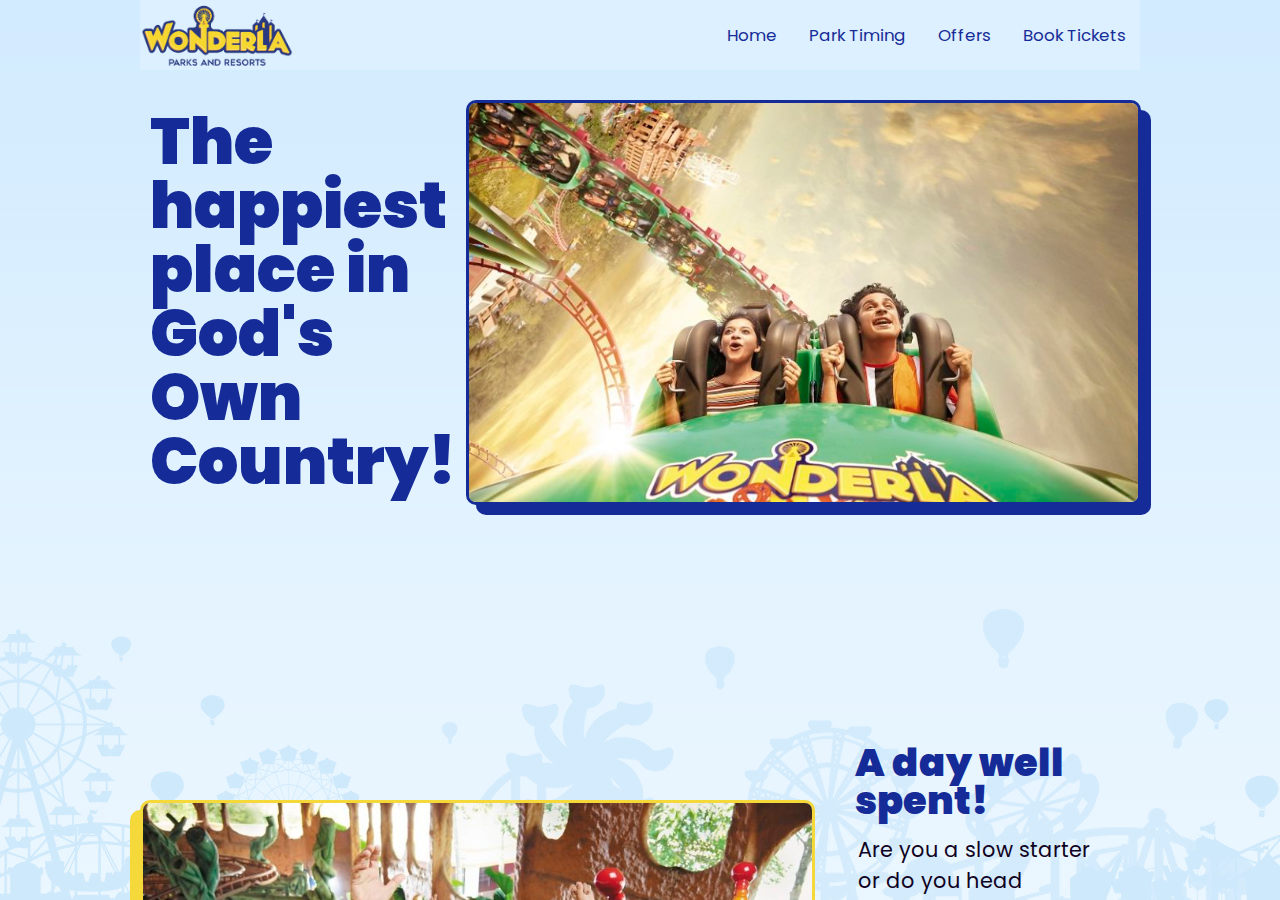
<file: index.html>
<!DOCTYPE html>
<html lang="en">
  <head>
    <meta charset="UTF-8" />
    <meta name="viewport" content="width=device-width, initial-scale=1.0" />
    <title>Wonderla</title>
    <link rel="stylesheet" href="style.css" />
  </head>
  <body>
    <nav class="container slide-from-top">
      <img src="./public/logo.png" height="70px" alt="Wonderla" />
      <ul>
        <a href="./index.html">Home</a>
        <a href="./park-timings/index.html">Park Timing</a>
        <a href="./offers/index.html">Offers</a>
        <a href="./book-tickets/index.html">Book Tickets</a>
      </ul>
    </nav>
    <main>
      <section class="container flex-row">
        <h1 class="hero-text slide-from-left">The happiest place in God's Own Country!</h1>
        <img src="./public/recoil.jfif" alt="Hero" class="hero-img slide-from-right" />
      </section>
      <section class="container flex-row">
        <img
          src="./public/termite_train.jfif"
          alt="Hero"
          class="hero-img hero-img-v2"
        />
        <div
          style="flex: 1; display: flex; flex-direction: column; margin: 40px"
        >
          <h1>A day well spent!</h1>
          <p>
            Are you a slow starter or do you head straight in for the hardest,
            coolest and most thrilling of rides? Choose your dose of fun and get
            started, for an unforgettable day lies ahead! That's right, the sky
            is the limit at Wonderla Kochi and the amusement is ceaseless!
          </p>
        </div>
      </section>
      <section class="container flex-col">
        <h1 style="width: 80%; text-align: center">
          Fly without wings, scream without fear,<br />
          your search for thrill ends right here!
        </h1>
        <p style="width: 70%; text-align: center">
          Left or right, wherever you look, you can hear giggles, screams of joy
          and shouts of excitement! Wonderla Kochi is 30 acres of pure,
          fun-filled joyrides and adventure. With 50+ exhilarating rides that
          will leave you wanting for more, this is, without a doubt, the
          happiest place in Kerala!
        </p>
        <video
          controls
          class="hero-vid"
          src="https://d79k57b9f2p6h.cloudfront.net/generic_uploads/production/BXjm5poz/wonderla_wonderla_amusement_parks_resort.mp4"
        ></video>
      </section>
      <footer>
        <img src="./public/logo.png" height="70px" alt="Wonderlla" />
        <p>Wonderla Entry Road, Pallikkara, Kerala 682303, India</p>
        <p>© Wonderla - All Rights Reserved. Designed by Sanay.</p>
      </footer>
    </main>
  </body>
  <script></script>
</html>
</file>
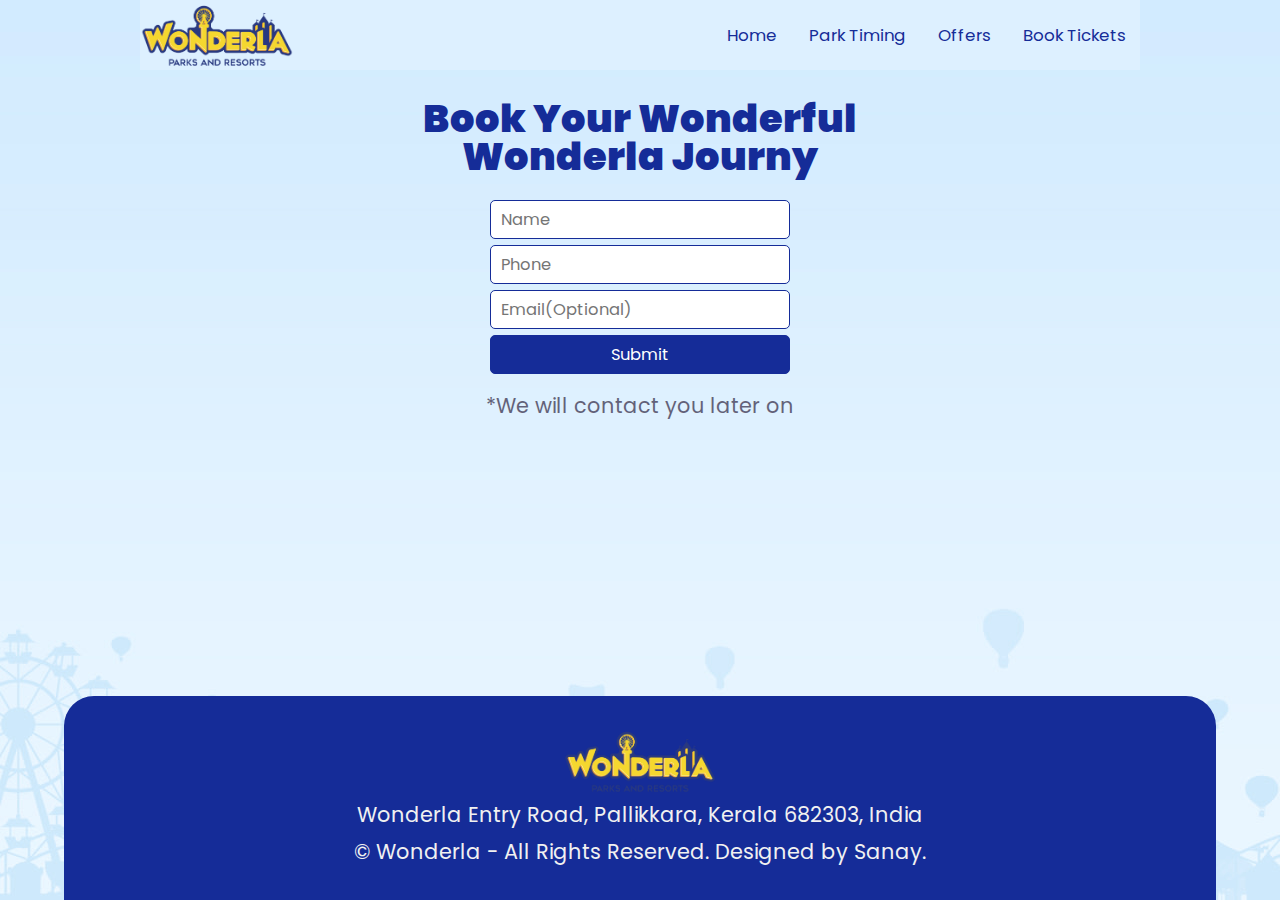
<file: book-tickets/index.html>
<!DOCTYPE html>
<html lang="en">
  <head>
    <meta charset="UTF-8" />
    <meta name="viewport" content="width=device-width, initial-scale=1.0" />
    <title>Wonderla</title>
    <link rel="stylesheet" href="../style.css" />
    <link rel="stylesheet" href="./style.css" />
  </head>
  <body>
    <nav class="container slide-from-top">
      <img src="../public/logo.png" height="70px" alt="Wonderla" />
      <ul>
        <a href="../index.html">Home</a>
        <a href="../park-timings/index.html">Park Timing</a>
        <a href="../offers/index.html">Offers</a>
        <a href="../book-tickets/index.html">Book Tickets</a>
      </ul>
    </nav>
    <main>
      <section class="container flex-col" style="margin-bottom: 0;">
        <h1 style="text-align: center;">Book Your Wonderful<br>Wonderla Journy</h1>
        <form class="flex-col" style="margin: 10px 0px" autocomplete="off">
          <input autocomplete="off" type="text" placeholder="Name" />
          <input autocomplete="off" type="number" placeholder="Phone" />
          <input autocomplete="off" type="email" placeholder="Email(Optional)" />
          <input type="submit" />
        </form>
        <p style="opacity: 0.6">*We will contact you later on</p>
      </section>
      <footer>
        <img src="../public/logo.png" height="70px" alt="Wonderlla" />
        <p>Wonderla Entry Road, Pallikkara, Kerala 682303, India</p>
        <p>© Wonderla - All Rights Reserved. Designed by Sanay.</p>
      </footer>
    </main>
  </body>
  <script></script>
</html>
</file>
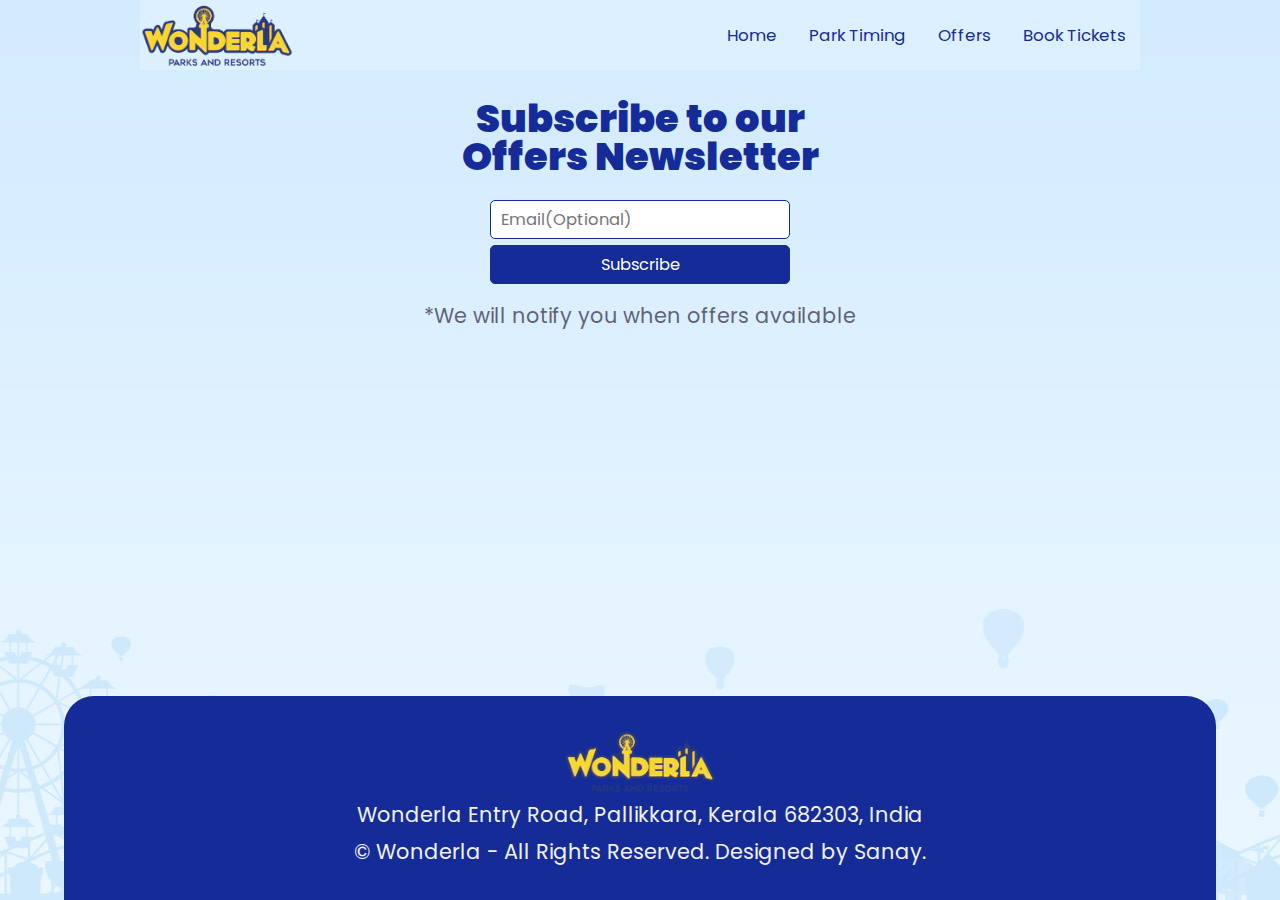
<file: offers/index.html>
<!DOCTYPE html>
<html lang="en">
  <head>
    <meta charset="UTF-8" />
    <meta name="viewport" content="width=device-width, initial-scale=1.0" />
    <title>Wonderla</title>
    <link rel="stylesheet" href="../style.css" />
    <link rel="stylesheet" href="../book-tickets/style.css" />
  </head>
  <body>
    <nav class="container slide-from-top">
      <img src="../public/logo.png" height="70px" alt="Wonderla" />
      <ul>
        <a href="../index.html">Home</a>
        <a href="../park-timings/index.html">Park Timing</a>
        <a href="../offers/index.html">Offers</a>
        <a href="../book-tickets/index.html">Book Tickets</a>
      </ul>
    </nav>
    <main>
      <section class="container flex-col" style="margin-bottom: 0;">
        <h1 style="text-align: center;">Subscribe to our<br>Offers Newsletter</h1>
        <form class="flex-col" style="margin: 10px 0px" autocomplete="off">
          <input autocomplete="off" type="email" placeholder="Email(Optional)" />
          <input type="submit" value="Subscribe"/>
        </form>
        <p style="opacity: 0.6">*We will notify you when offers available</p>
      </section>
      <footer>
        <img src="../public/logo.png" height="70px" alt="Wonderlla" />
        <p>Wonderla Entry Road, Pallikkara, Kerala 682303, India</p>
        <p>© Wonderla - All Rights Reserved. Designed by Sanay.</p>
      </footer>
    </main>
  </body>
  <script></script>
</html>
</file>
<file: style.css>
@import url("https://fonts.googleapis.com/css2?family=Poppins:wght@400;500;700&display=swap");

:root {
  --text: #100222;
  --background: #f1f1f1;
  --primary: #152c98;
  --secondary: #f5d839;
  --accent: #5b65f8;
}
* {
  margin: 0;
  padding: 0;
  /* font-family: "Cabinet Grotesk"; */
  border: none;
  transition: 0.2s;
  box-sizing: border-box;
  outline: none;
  user-select: none;
  font-family: 'Poppins', sans-serif;
}
body {
  background: url("./public/bg.jfif") no-repeat bottom;
  color: var(--text);
  overflow-x: hidden;
}
p {
  font-size: 1.3em;
  margin: 3px;
}

image,
video,
svg {
  max-width: 100%;
  display: block;
}

nav {
  display: flex;
  align-items: center;
  justify-content: space-between;
  position: fixed;
  top: 0;
  left: 0;
  right: 0;
  z-index: 10000;
  background-color: #ddf0ff;
}
nav a {
  padding: 5px 12px;
  color: var(--primary);
  text-decoration: none;
  font-size: 1.05em;
  border: 2px solid transparent;
  border-radius: 4px;
}
a:hover,
a:focus {
  border: 2px solid var(--primary);
}

main {
  height: 100vh;
  overflow-y: scroll;
  display: flex;
  flex-direction: column;
  justify-content: space-between;
}

h1 {
  font-weight: 900;
  color: var(--primary);
  margin: 10px 0;
  font-size: 2.4em;
  line-height: 1;
  /* background-color: var(--primary); */
}
h2 {
  text-align: center;
  font-size: 1.8em;
  font-weight: 800;
  color: var(--primary);
  margin: 10px 0px;
}
.container {
  width: min(100ch, 100% - 8rem);
  margin-inline: auto;
}

.hero-text {
  font-size: 4em;
  color: var(--primary);
  padding: 10px;
  border-radius: 20px;
  flex: 1;
}
.hero-img {
  /* flex: 1; */
  border-radius: 10px;
  height: 45vh;
  object-fit: cover;
  box-shadow: 10px 10px var(--primary);
  aspect-ratio: 10/6;
  background-color: var(--secondary);
  border: 3px solid var(--primary);
}
.hero-img-v2 {
  box-shadow: -10px 10px var(--secondary);
  background-color: var(--primary);
  border: 3px solid var(--secondary);
}
.hero-vid {
  border-radius: 10px;
  width: 70%;
  box-shadow: 10px 10px var(--primary);
  aspect-ratio: 18/9;
  object-fit: cover;
  margin-top: 30px;
  border: 3px solid var(--primary);
}

.flex-row {
  display: flex;
  align-items: center;
  justify-content: center;
  margin: 90px auto;
}
.flex-col {
  display: flex;
  align-items: center;
  justify-content: center;
  flex-direction: column;
  margin: 90px auto;
}
footer {
  background-color: var(--primary);
  color: var(--background);
  padding: 30px;
  width: 90%;
  display: flex;
  flex-direction: column;
  align-items: center;
  justify-content: center;
  border-radius: 30px 30px 0 0;
  margin: 0px auto;
}

.slide-from-left {
  animation-name: slideFromLeft;
  animation-duration: 0.4s;
}
.slide-from-right {
  animation-name: slideFromRight;
  animation-duration: 0.4s;
}
.slide-from-top {
  animation-name: slideFromTop;
  animation-duration: 0.4s;
}

@keyframes slideFromLeft {
  from {
    transform: translateX(-100px);
    -webkit-transform: translateX(-100px);
    opacity: 0;
  }
  to {
    transform: translateX(0);
    -webkit-transform: translateX(0);
    opacity: 1;
  }
}
@keyframes slideFromRight {
  from {
    transform: translateX(100px);
    -webkit-transform: translateX(100px);
    opacity: 0;
  }
  to {
    transform: translateX(0);
    -webkit-transform: translateX(0);
    opacity: 1;
  }
}
@keyframes slideFromTop {
  from {
    transform: translateY(-200px);
    -webkit-transform: translateY(-200px);
    opacity: 0;
  }
  to {
    transform: translateY(0);
    -webkit-transform: translateY(0);
    opacity: 1;
  }
}
</file>
<file: book-tickets/style.css>
form input{
    background-color: #FFF;
    border-radius: 5px;
    padding: 6px 10px;
    font-size: 1.02em;
    margin: 3px;
    width: 300px;
    border: 1px solid var(--primary);
    color: var(--primary);
}
form input[type="submit"]{
    background-color: var(--primary);
    color: #FFF;
}
</file>
